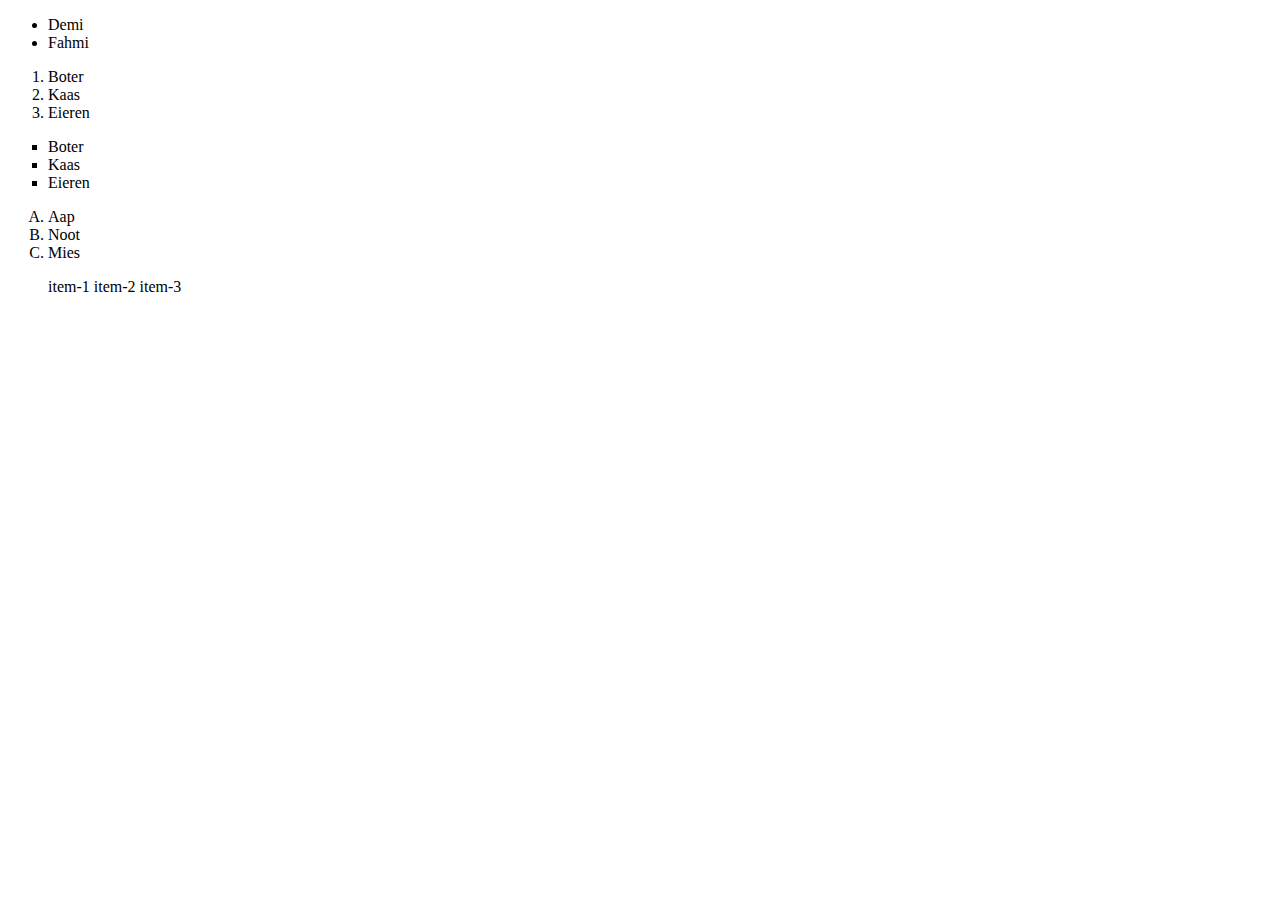
<file: module2_2/index.html>
<!DOCTYPE html>
<html>
<head>
    <link rel="stylesheet" href="assets/css/style.css">
	<title>Lijsten</title>
</head>
<body>

	<!-- gebruik https://www.w3schools.com/html/html_lists.asp als hulpmiddel -->

	<!-- Oefening 1 voeg  hier zelf een 2 list-items aan toe met je voor- en achternaam --> 
	<ul>
        <li>Demi</li>
        <li>Fahmi</li>
	</ul>

	<!-- Oefening 2 verander deze <ul> naar een ordered list --> 
	<ol>
		<li>Boter</li>
		<li>Kaas</li>
		<li>Eieren</li>
	</ol>

	<!-- Oefening 3 verander via css voor deze <ul> het list-style-type naar 'square' --> 
	<ul id="square">
		<li>Boter</li>
		<li>Kaas</li>
		<li>Eieren</li>
	</ul>

	<!-- Oefening 4 verander door het <ol> element een type-attribuut te geven
	de cijfers in letters A,B,C --> 
	<ol type="A">
		<li>Aap</li>
		<li>Noot</li>
		<li>Mies</li>
	</ol>


	<!-- Oefening 5 - De list-items moeten NAAST elkaar komen te staan, zonder list-item-symbool ervoor (tip: gebruik CSS op zowel de ul als de li) --> 
	<ul id="geen">
		<li>item-1 item-2 item-3</li>
	</ul>

</body>
</html>
</file>
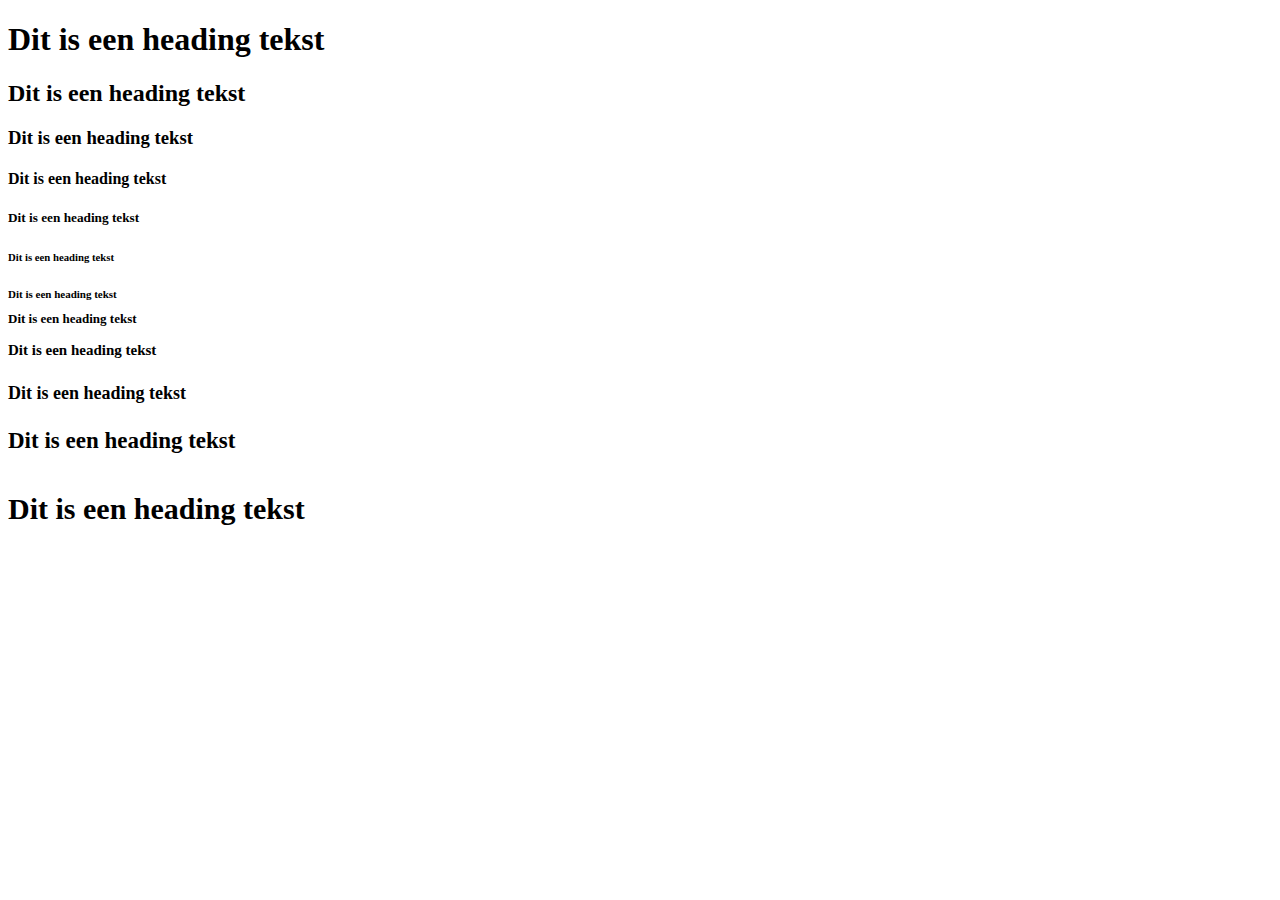
<file: module2_3/index.html>
<!DOCTYPE html>
<html>
    <head>
        <link rel="stylesheet" href="assets/css/style.css">
        <title>Headings</title>
    </head>
    <body>

        <h1>Dit is een heading tekst</h1>
        <h2>Dit is een heading tekst</h2>
        <h3>Dit is een heading tekst</h3>
        <h4>Dit is een heading tekst</h4>
        <h5>Dit is een heading tekst</h5>
        <h6>Dit is een heading tekst</h6>

        <h2 id="h2">Dit is een heading tekst</h2>
        <h2 id="h21">Dit is een heading tekst</h2>
        <h3 id="h3">Dit is een heading tekst</h3>
        <h4 id="h4">Dit is een heading tekst</h4>
        <h5 id="h5">Dit is een heading tekst</h5>
        <h6 id="h6">Dit is een heading tekst</h6>

    </body>
</html>
</file>
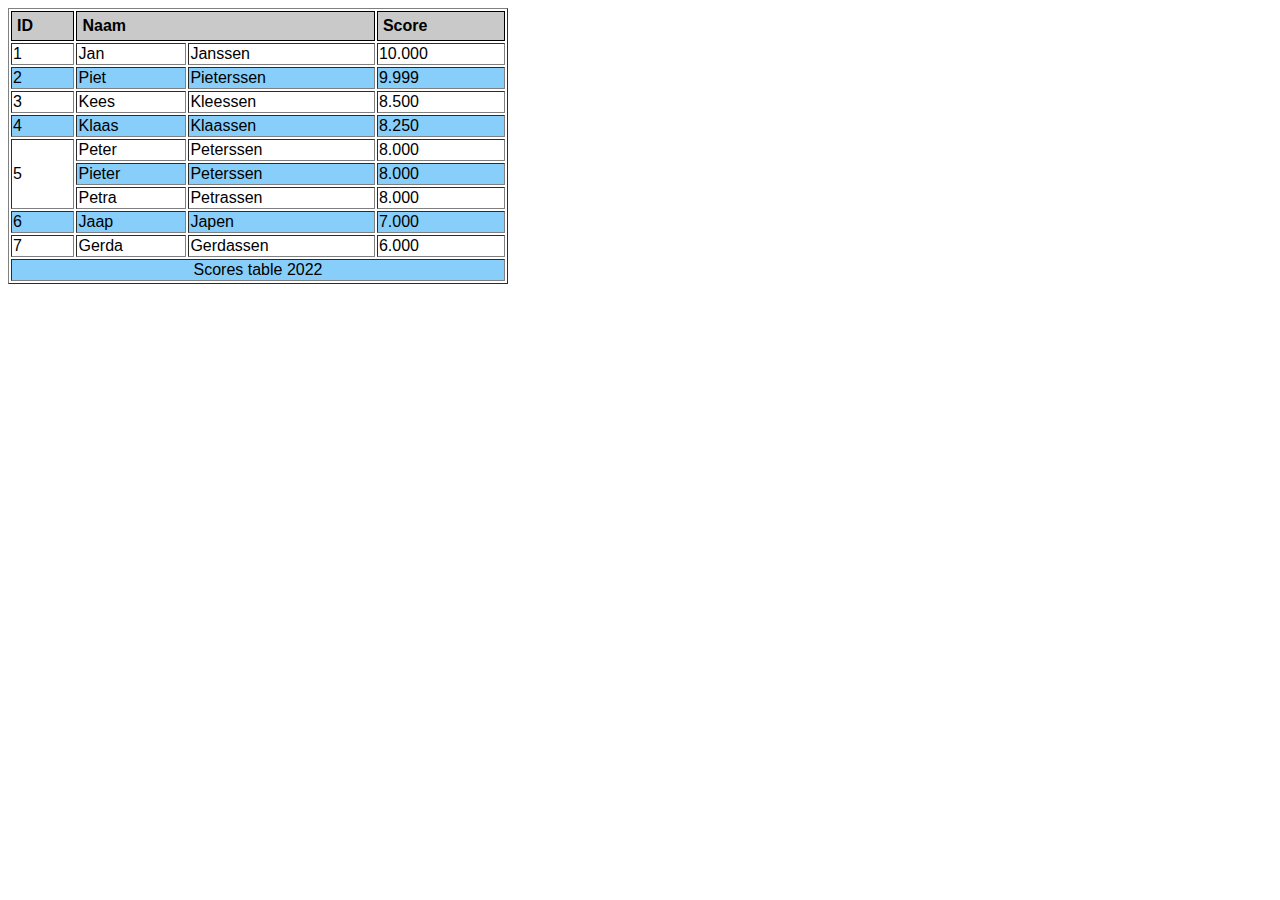
<file: module2_4/tabel.html>
<!DOCTYPE html>
<html>
    <head>
        <link rel="stylesheet" href="assets/css/style.css">
        <title>tabellen</title>
    </head>
    <body>
        <table border="1">
            <tr class="kop">
                <td>ID</td>
                <td colspan="2">Naam</td>
                <td>Score</td>
            </tr>
            <tr>
                <td>1</td>
                <td>Jan</td>
                <td>Janssen</td>
                <td>10.000</td>
            </tr>
            <tr>
                <td>2</td>
                <td>Piet</td>
                <td>Pieterssen</td>
                <td>9.999</td>
            </tr>
            <tr>
                <td>3</td>
                <td>Kees</td>
                <td>Kleessen</td>
                <td>8.500</td>
            </tr>
            <tr>
                <td>4</td>
                <td>Klaas</td>
                <td>Klaassen</td>
                <td>8.250</td>
            </tr>
            <tr>
                <td rowspan="3">5</td>
                <td>Peter</td>
                <td>Peterssen</td>
                <td>8.000</td>
            </tr>
            <tr>
                <td>Pieter</td>
                <td>Peterssen</td>
                <td>8.000</td>
            </tr>
            <tr>
                <td>Petra</td>
                <td>Petrassen</td>
                <td>8.000</td>
            </tr>
            <tr>
                <td>6</td>
                <td>Jaap</td>
                <td>Japen</td>
                <td>7.000</td>
            </tr>
            <tr>
                <td>7</td>
                <td>Gerda</td>
                <td>Gerdassen</td>
                <td>6.000</td>
            </tr>
            <tr class="tr1">
                <td colspan="4">Scores table 2022</td>
            </tr>
        </table>
    </body>
</html>
</file>
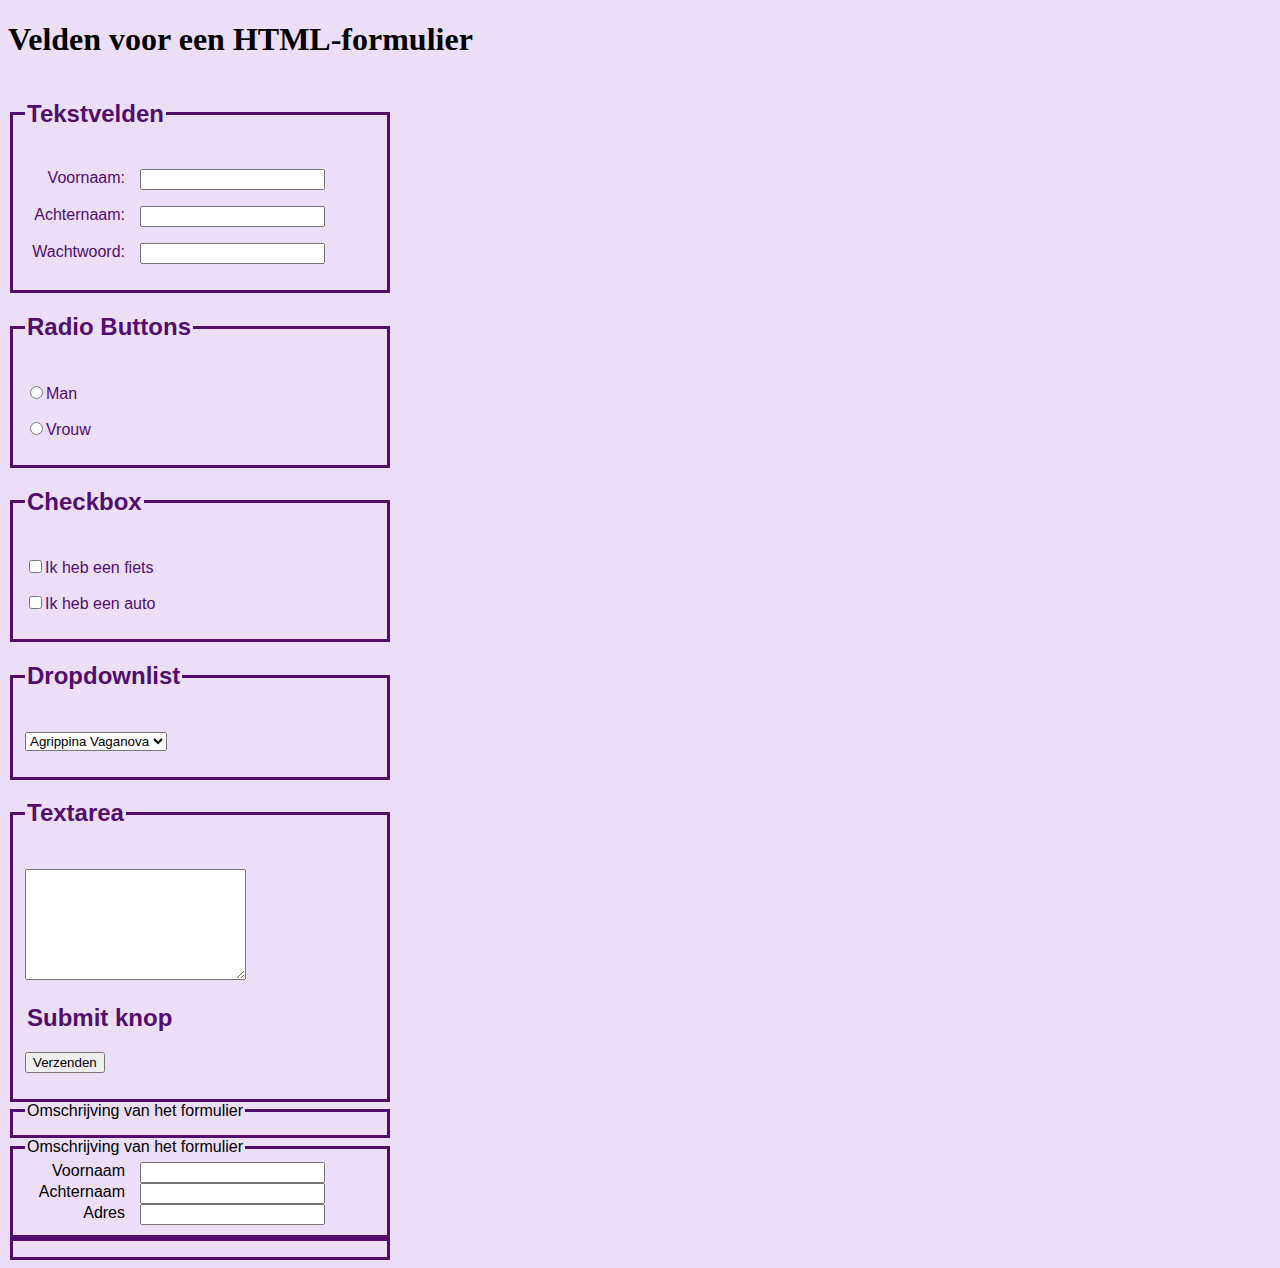
<file: module2_5/formulier.html>
<!DOCTYPE html>
<html>
    <head>
        <link rel="stylesheet" href="assets/css/style.css">
        <title>Formulieren</title>
    </head>
    <body>
        <div id="container">
            <h1>Velden voor een HTML-formulier</h1>
            <form>

        <fieldset>
            <Legend><h2 class="h2">Tekstvelden</h2></Legend>

            <p class="p"><label for="voornaam">Voornaam:</label> <input id="voornaam" type="text" name="Voornaam:"/></p>
            <p class="p"><label for="achternaam">Achternaam:</label> <input type="text" name="Achternaam:"/></p>
            <p class="p"><label for="password">Wachtwoord:</label> <input type="password" name="pwd"/></p>
        </fieldset>

        
        <fieldset>
            <Legend><h2 class="h2">Radio Buttons</h2></Legend>
            <p class="p"><input type="radio" name="geslacht" value="man"/>Man</p>
            <p class="p"><input type="radio" name="geslacht" value="vrouw"/>Vrouw</p>
        </fieldset>


        <fieldset>
            <Legend><h2 class="h2">Checkbox</h2></Legend>
            <p class="p"><input type="checkbox" name="vehicle" value="Fiets"/>Ik heb een fiets</p>
            <p class="p"><input type="checkbox" name="vehicle" value="auto"/>Ik heb een auto</p>
        </fieldset>

        <fieldset>
            <Legend><h2 class="h2">Dropdownlist</h2></Legend>
            <p><select name="Balletdanseressen">
            <option value="Martha Graham">Martha Graham</option>
            <option value="Carlotta Grisi">Carlotta Grisi</option>
            <option value="Agrippina Vaganova" selected="selected">Agrippina Vaganova</option>
            <option value="Natalie Portman">Natalie Portman</option>
            </select></p>
        </fieldset>

        <fieldset>
            <Legend><h2 class="h2">Textarea</h2></Legend>
            <p><textarea rows="7" cols="25" name="opmerkingen"></textarea></p>

            <Legend><h2 class="h2">Submit knop</h2></Legend>
            <p><input type="submit" value="Verzenden"></p>
            </form>
        </fieldset>

            <form method="post" action="">
            <fieldset>
                <legend>Omschrijving van het formulier</legend>
            </fieldset>
            </form>

            <form method="post" action="">
            <fieldset>
            <legend>Omschrijving van het formulier</legend>
            <label for="voornaam">Voornaam</label><input type="text" name="voornaam" id="voornaam">
            <label for="achternaam">Achternaam</label><input type="text" name="achternaam" id="achternaam">
            <label for="adres">Adres</label><input type="adres" name="adres" id="adres">
            </fieldset>
            </form>

            <form>
             <fieldset>
                
             </fieldset>
            </form>
        </div>
    </body>
</html>
</file>
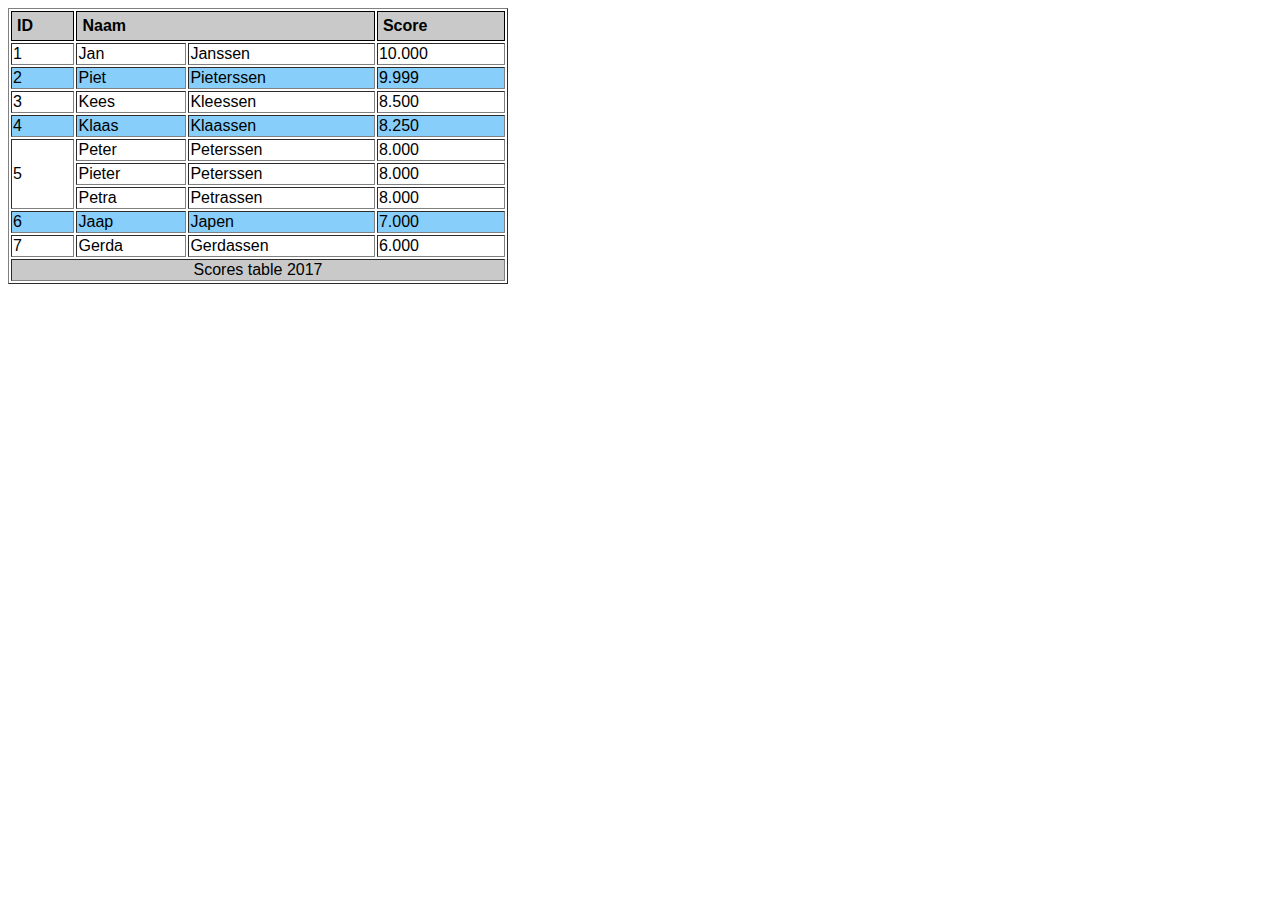
<file: module2_4/module2_4/tabel.html>
<!DOCTYPE html>
<html>
    <head>
        <link rel="stylesheet" href="assets/css/style.css">
        <title>tabellen</title>
    </head>
    <body>
        <table border="1">
            <tr class="kop">
                <td>ID</td>
                <td colspan="2">Naam</td>
                <td>Score</td>
            </tr>
            <tr>
                <td>1</td>
                <td>Jan</td>
                <td>Janssen</td>
                <td>10.000</td>
            </tr>
            <tr>
                <td>2</td>
                <td>Piet</td>
                <td>Pieterssen</td>
                <td>9.999</td>
            </tr>
            <tr>
                <td>3</td>
                <td>Kees</td>
                <td>Kleessen</td>
                <td>8.500</td>
            </tr>
            <tr>
                <td>4</td>
                <td>Klaas</td>
                <td>Klaassen</td>
                <td>8.250</td>
            </tr>
            <tr>
                <td rowspan="3">5</td>
                <td>Peter</td>
                <td>Peterssen</td>
                <td>8.000</td>
            </tr>
            <tr>
                <td class="pieter">Pieter</td>
                <td class="pieter">Peterssen</td>
                <td class="pieter">8.000</td>
            </tr>
            <tr>
                <td>Petra</td>
                <td>Petrassen</td>
                <td>8.000</td>
            </tr>
            <tr>
                <td>6</td>
                <td>Jaap</td>
                <td>Japen</td>
                <td>7.000</td>
            </tr>
            <tr>
                <td>7</td>
                <td>Gerda</td>
                <td>Gerdassen</td>
                <td>6.000</td>
            </tr>
            <tr class="tr1">
                <td colspan="4" class="score">Scores table 2017</td>
            </tr>
        </table>
    </body>
</html>
</file>
<file: module2_2/assets/css/style.css>
#square {
    list-style-type: square;
  }

  #geen {
    list-style-type: none;
  }
</file>
<file: module2_3/assets/css/style.css>
#h2 {
    font-size: 11px;
}

#h21 {
    font-size: 13px;
}

#h3 {
    font-size: 15px;
}

#h4 {
    font-size: 18px;
}

#h5 {
    font-size: 23px;
    margin-top: 1px;
}

#h6 {
    font-size: 30px;
    margin-top: 1px;
}
</file>
<file: module2_4/assets/css/style.css>
table {
    width: 500px;
    font-family: arial;
}

.kop td {
    padding: 5px;
    border: 1px solid black;
    background-color: #c9c9c9;
    font-weight: bold;
}

.tr1 {
    text-align: center;
    background-color:#c9c9c9;
}

tr:nth-child(odd) {
    background-color:lightskyblue;
  }
</file>
<file: module2_5/assets/css/style.css>
/*Formulier*/
form {
    font-family: Arial, Helvetica, sans-serif;
}

label {
    float: left;
    width: 100px;
    text-align: right;
    margin-right: 15px;
}

#content form fieldset {
    height: auto;
    width: 350px;
    border: 4px solid #4D365B;
    padding: 10px 10px 10px 10px;
    margin-left: 200px;
}

body {
    background-color:rgb(236, 222, 247);
}

fieldset {
    border: 3px solid rgb(81, 14, 108);
    width: 350px;
}

.h2 {
    color:rgb(81, 14, 108)
}

.p {
    color:rgb(81, 14, 108)
}
/*Eind opmaak formulier*/
</file>
<file: module2_4/module2_4/assets/css/style.css>
table {
    width: 500px;
    font-family: arial;
}

.kop td {
    padding: 5px;
    border: 1px solid black;
    background-color: #c9c9c9;
    font-weight: bold;
}

.tr1 {
    text-align: center;
    background-color:#c9c9c9;
}

tr:nth-child(odd) {
    background-color:lightskyblue;
  }

.pieter {
 background-color: white;
}

.score {
    background-color: #c9c9c9;
}
</file>
